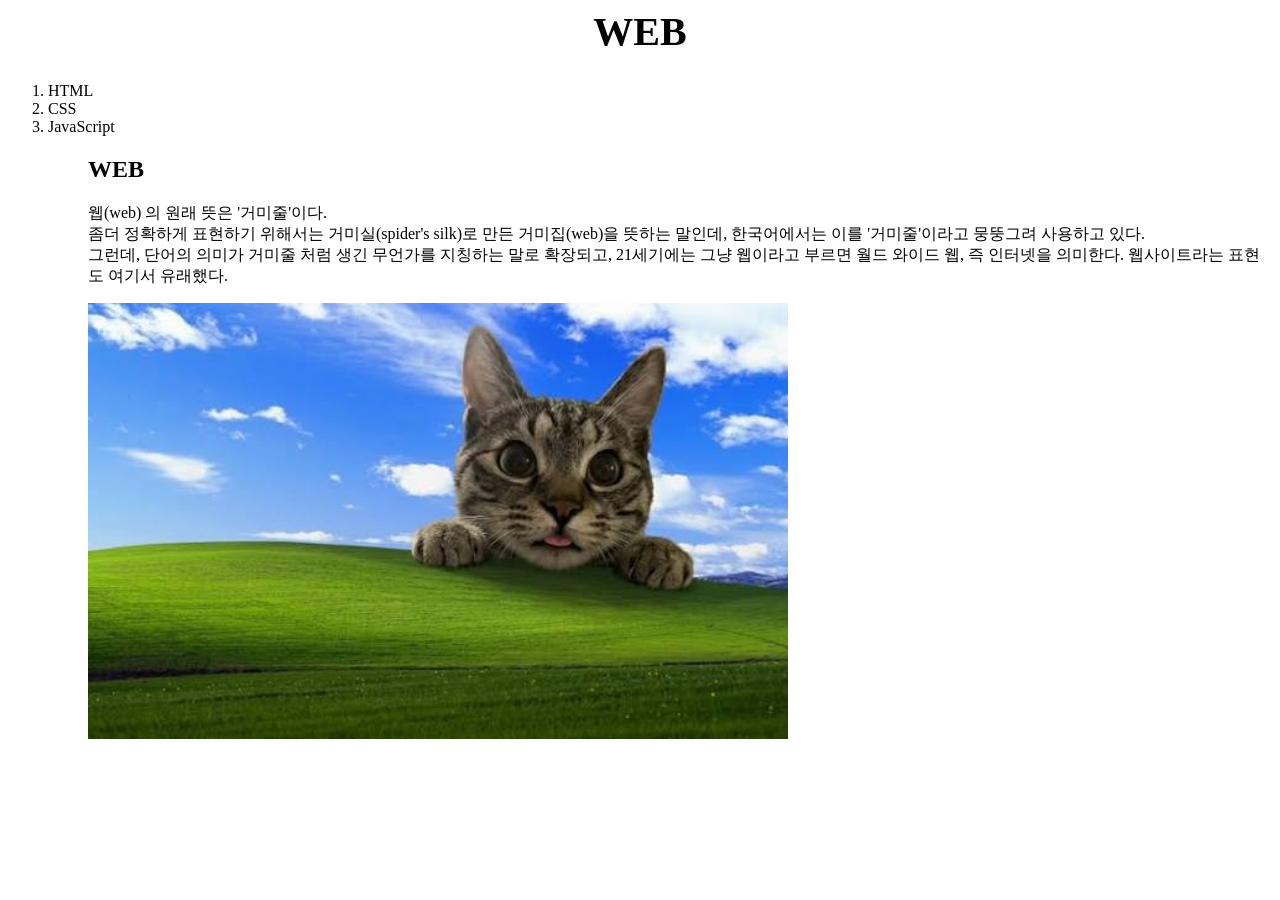
<file: index.html>
<!docttype html>
<html>
<head>
    <title>WEB - welcome</title>
    <meta charset="utf-8">
    <style>
        a {
            color:black;
            text-decoration: none;
        }
        h1 {
            font-size:40px;
            text-align:center;
        }
    </style>
</head>
<body>
    <h1><a href="index.html">WEB</a></h1>
    <ol>
        <li><a href="test.html">HTML</a></li>
        <li><a href="2.html">CSS</a></li>
        <li><a href="3.html">JavaScript</a></li>
    <ol>
    <h2>WEB</h2>
    <p>
        웹(web) 의 원래 뜻은 '거미줄'이다.<br> 
        좀더 정확하게 표현하기 위해서는 거미실(spider's silk)로 만든 거미집(web)을
        뜻하는 말인데, 한국어에서는 이를 '거미줄'이라고 뭉뚱그려 사용하고 있다.<br>
        그런데, 단어의 의미가 거미줄 처럼 생긴 무언가를 지칭하는 말로 확장되고,
        21세기에는 그냥 웹이라고 부르면 월드 와이드 웹, 즉 인터넷을 의미한다.
        웹사이트라는 표현도 여기서 유래했다.
    </p>
    <img src="images.jpg" width="700px">
</body>
</html>
</file>
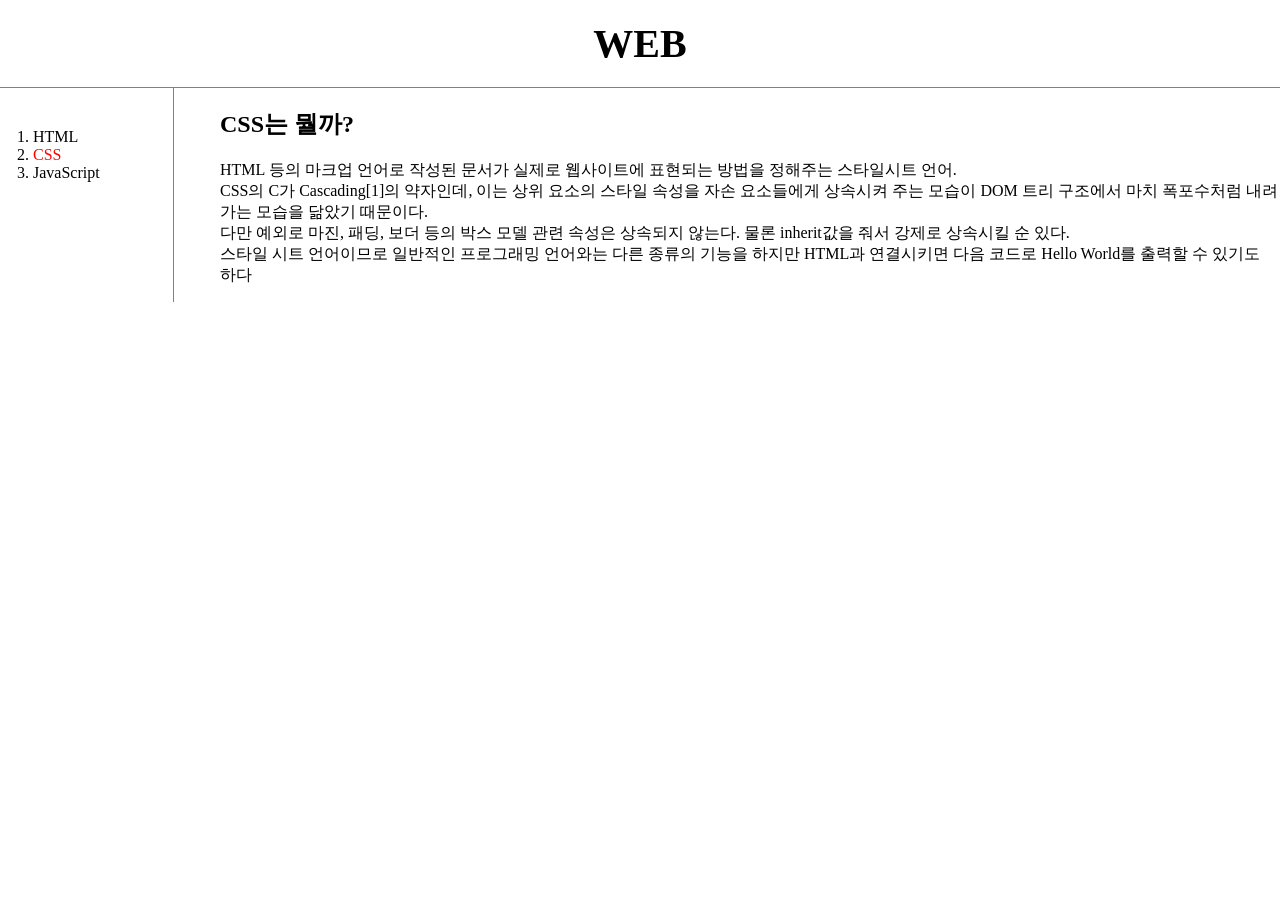
<file: 2.html>
<!docttype html>
<html>
<head>
    <title>WEB - css</title>
    <meta charset="utf-8">
    <link rel="stylesheet" href="style.css">
</head>
<body>
    <h1><a href="index.html">WEB</a></h1>
    <div id="grid">
        <ol>
            <li><a href="test.html">HTML</a></li>
            <li><a href="2.html" class="saw active" id="active">CSS</a></li>
            <li><a href="3.html">JavaScript</a></li>
        </ol>
        <div>
            <h2>CSS는 뭘까?</h2>
            <p>
                HTML 등의 마크업 언어로 작성된 문서가 실제로 웹사이트에 표현되는 방법을 정해주는 스타일시트 언어.<br>
                CSS의 C가 Cascading[1]의 약자인데, 이는 상위 요소의 스타일 속성을 자손 요소들에게 상속시켜 주는 모습이
                DOM 트리 구조에서 마치 폭포수처럼 내려가는 모습을 닮았기 때문이다.<br>
                다만 예외로 마진, 패딩, 보더 등의 박스 모델 관련 속성은 상속되지 않는다.
                물론 inherit값을 줘서 강제로 상속시킬 순 있다.<br>
                스타일 시트 언어이므로 일반적인 프로그래밍 언어와는 다른 종류의 기능을 하지만
                HTML과 연결시키면 다음 코드로 Hello World를 출력할 수 있기도 하다
            </p>
        </div>
    </div>
</body>
</html>
</file>
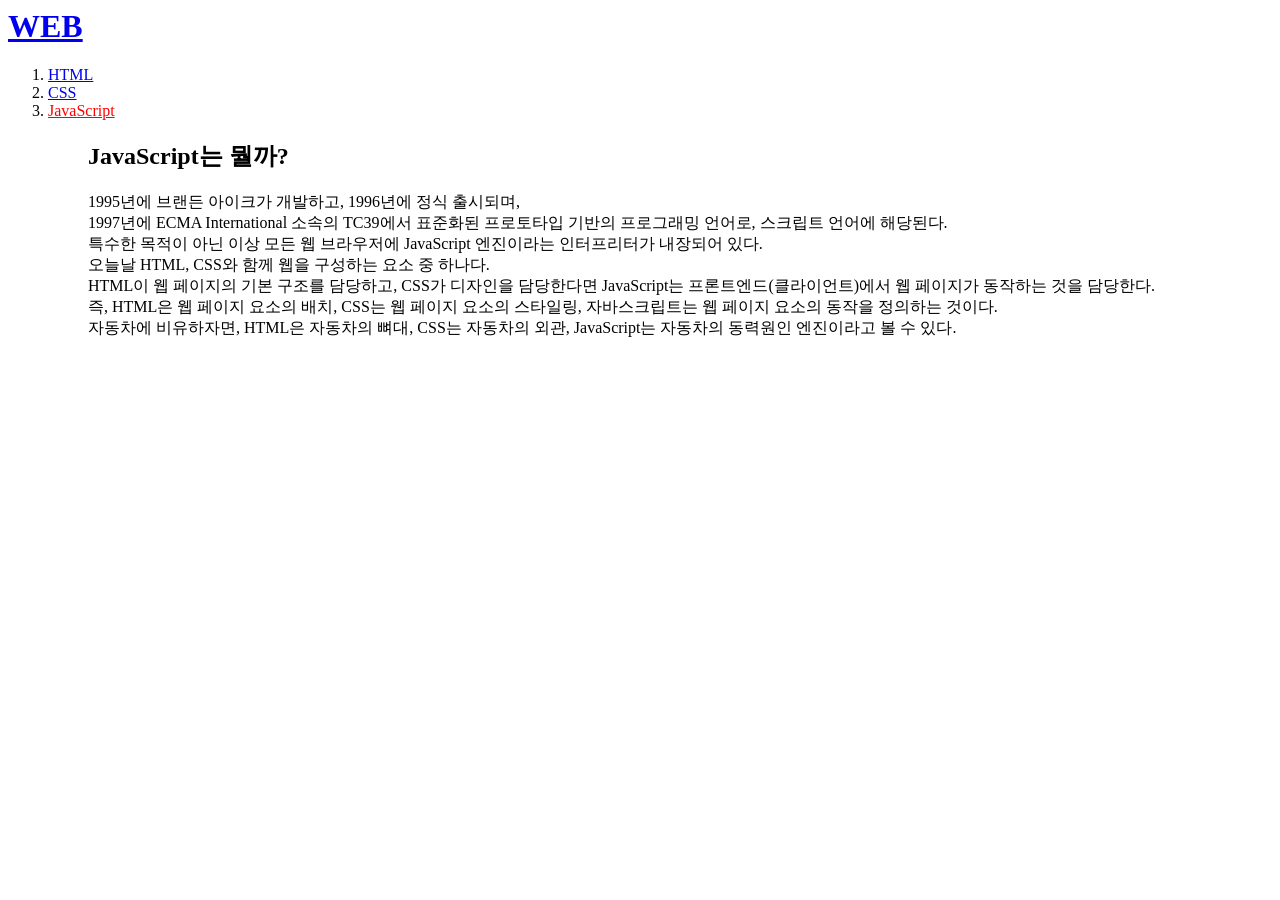
<file: 3.html>
<!docttype html>
<html>
<head>
    <title>WEB - javascript</title>
    <meta charset="utf-8">
</head>
<body>
    <h1><a href="index.html">WEB</a></h1>
    <ol>
        <li><a href="test.html">HTML</a></li>
        <li><a href="2.html">CSS</a></li>
        <li><a href="3.html" style="color:red;text-decoration:underline">JavaScript</a></li>
    <ol>
    <h2>JavaScript는 뭘까?</h2>
    <p>
        1995년에 브랜든 아이크가 개발하고, 1996년에 정식 출시되며,<br> 
        1997년에 ECMA International 소속의 TC39에서 표준화된 프로토타입 기반의
        프로그래밍 언어로, 스크립트 언어에 해당된다.<br> 특수한 목적이 아닌 이상 
        모든 웹 브라우저에 JavaScript 엔진이라는 인터프리터가 내장되어 있다.<br>
        오늘날 HTML, CSS와 함께 웹을 구성하는 요소 중 하나다.<br>
        HTML이 웹 페이지의 기본 구조를 담당하고, CSS가 디자인을 담당한다면
        JavaScript는 프론트엔드(클라이언트)에서 웹 페이지가 동작하는 것을 담당한다.<br>
        즉, HTML은 웹 페이지 요소의 배치, CSS는 웹 페이지 요소의 스타일링,
        자바스크립트는 웹 페이지 요소의 동작을 정의하는 것이다.<br> 
        자동차에 비유하자면, HTML은 자동차의 뼈대, CSS는 자동차의 외관, 
        JavaScript는 자동차의 동력원인 엔진이라고 볼 수 있다.
    </p>
</body>
</html>
</file>
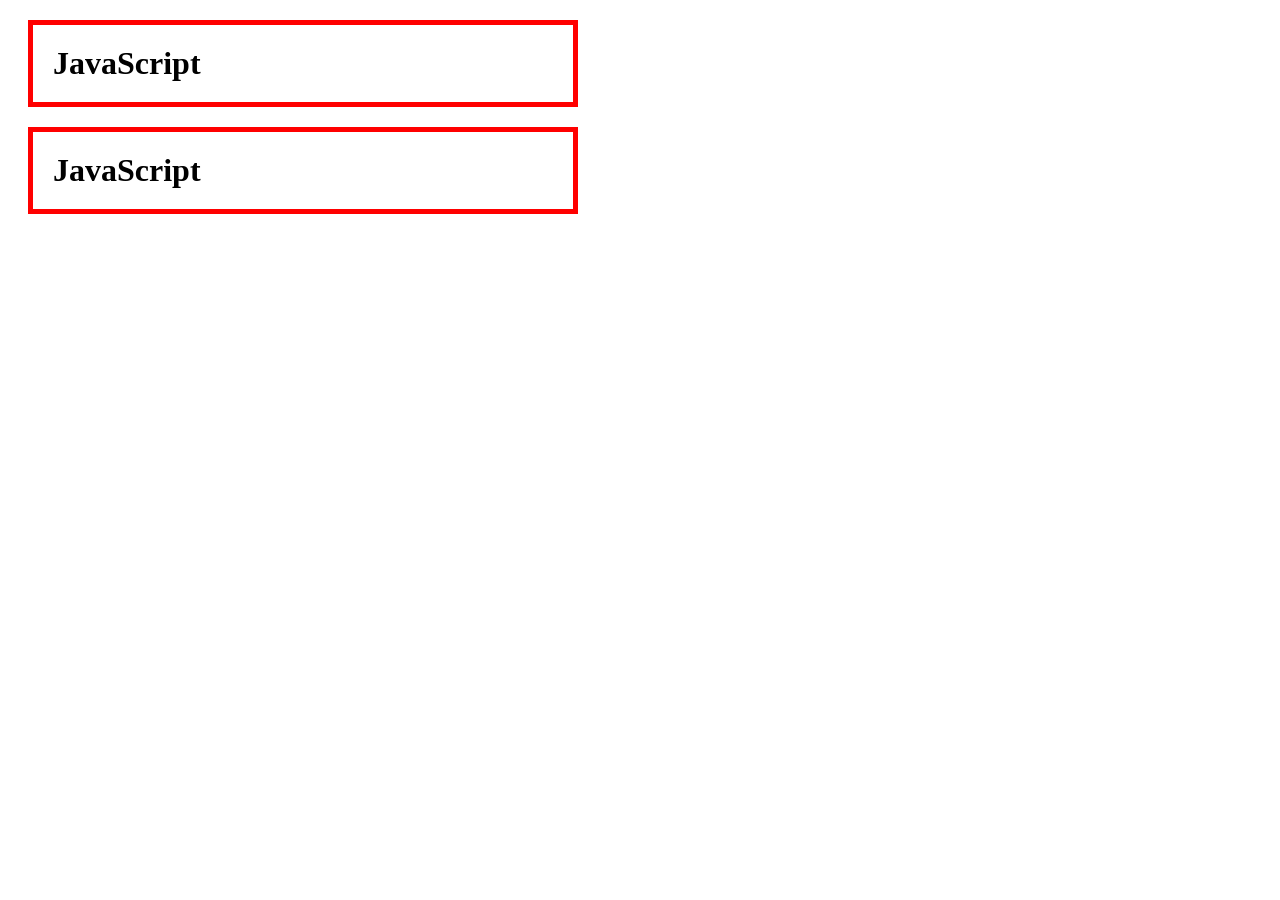
<file: box.html>
<!DOCTYPE html>
<html lang="ko">
<head>
    <meta charset="UTF-8">
    <meta name="viewport" content="width=device-width, initial-scale=1.0">
    <title></title>
    <style>
        h1{
            border: 5px, solid, red;
            padding:20px;
            margin:20px;
            display: block;
            width:500px;
        }
    </style>
</head>
<body>
    <h1>JavaScript</h1>
    <h1>JavaScript</h1>
</body>
</html>
</file>
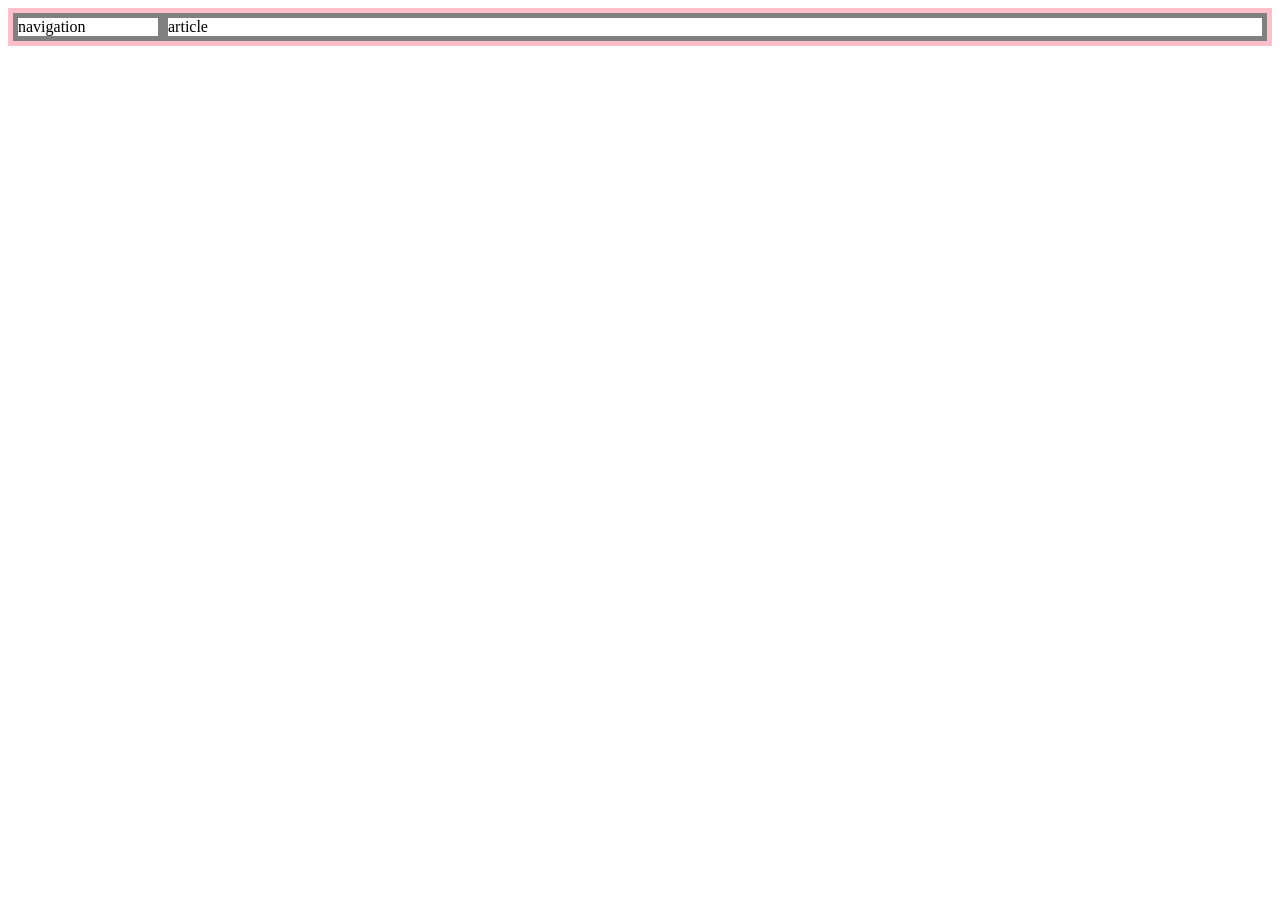
<file: gride.html>
<!DOCTYPE html>
<html lang="ko">
<head>
    <meta charset="UTF-8">
    <meta name="viewport" content="width=device-width, initial-scale=1.0">
    <title>Document</title>
    <style>
        #grid{
            border: 5px solid pink;
            display: grid;
            grid-template-columns: 150px 1fr;
        }
        div{
            border: 5px solid gray;
        }
    </style>
</head>
<body>
    <div id="grid">
        <div>navigation</div>
        <div>article</div>
    </div>
</body>
</html>
</file>
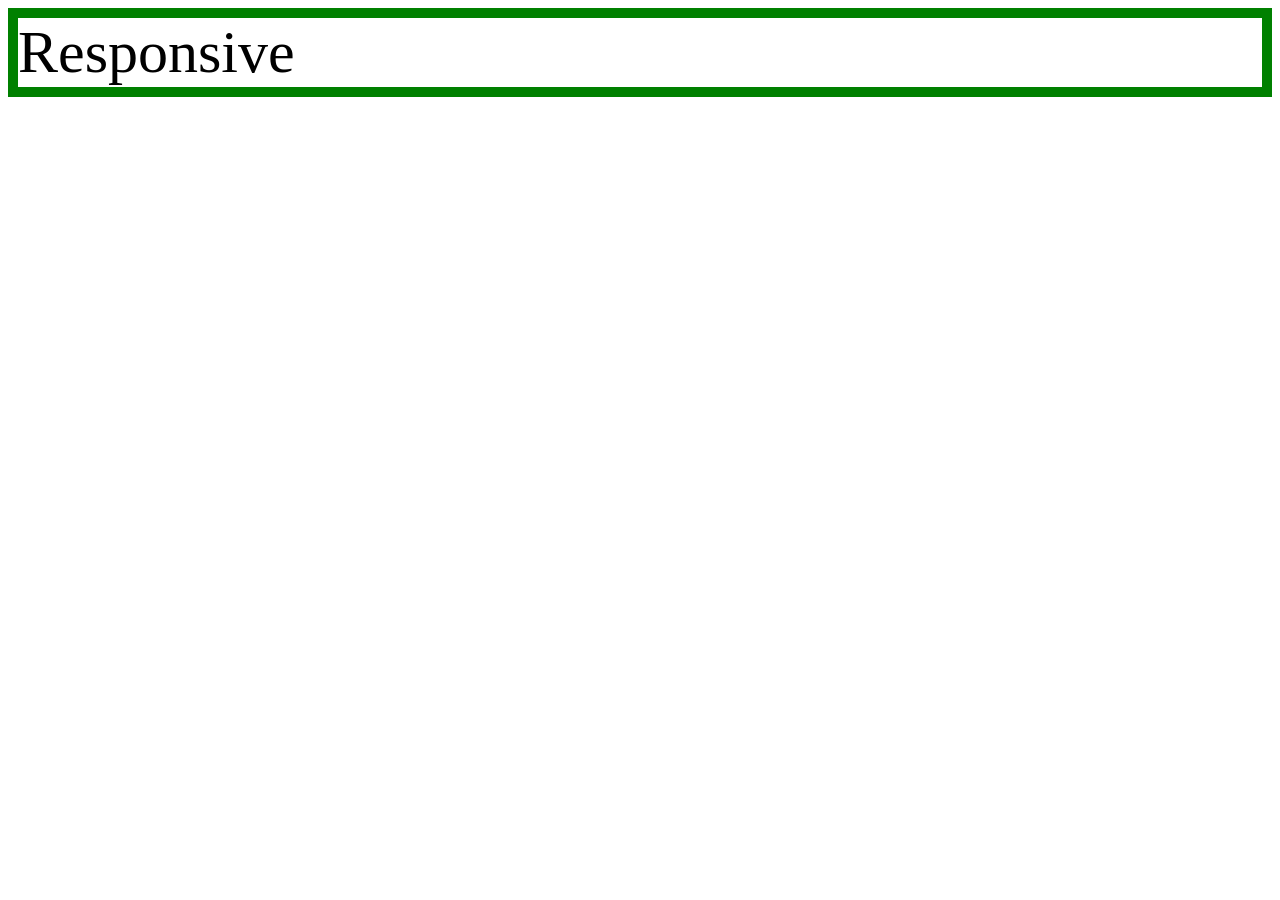
<file: mediaquery.html>
<!DOCTYPE html>
<html lang="ko">
<head>
    <meta charset="UTF-8">
    <meta name="viewport" content="width=device-width, initial-scale=1.0">
    <title>Document</title>
    <style>
        div {
            border: 10px solid green;
            font-size:60px;
        }
        @media(max-width:800px){
            div {
                display: none;
            }
        }    
    </style>
</head>
<body>
    <div>
        Responsive
    </div>
</body>
</html>
</file>
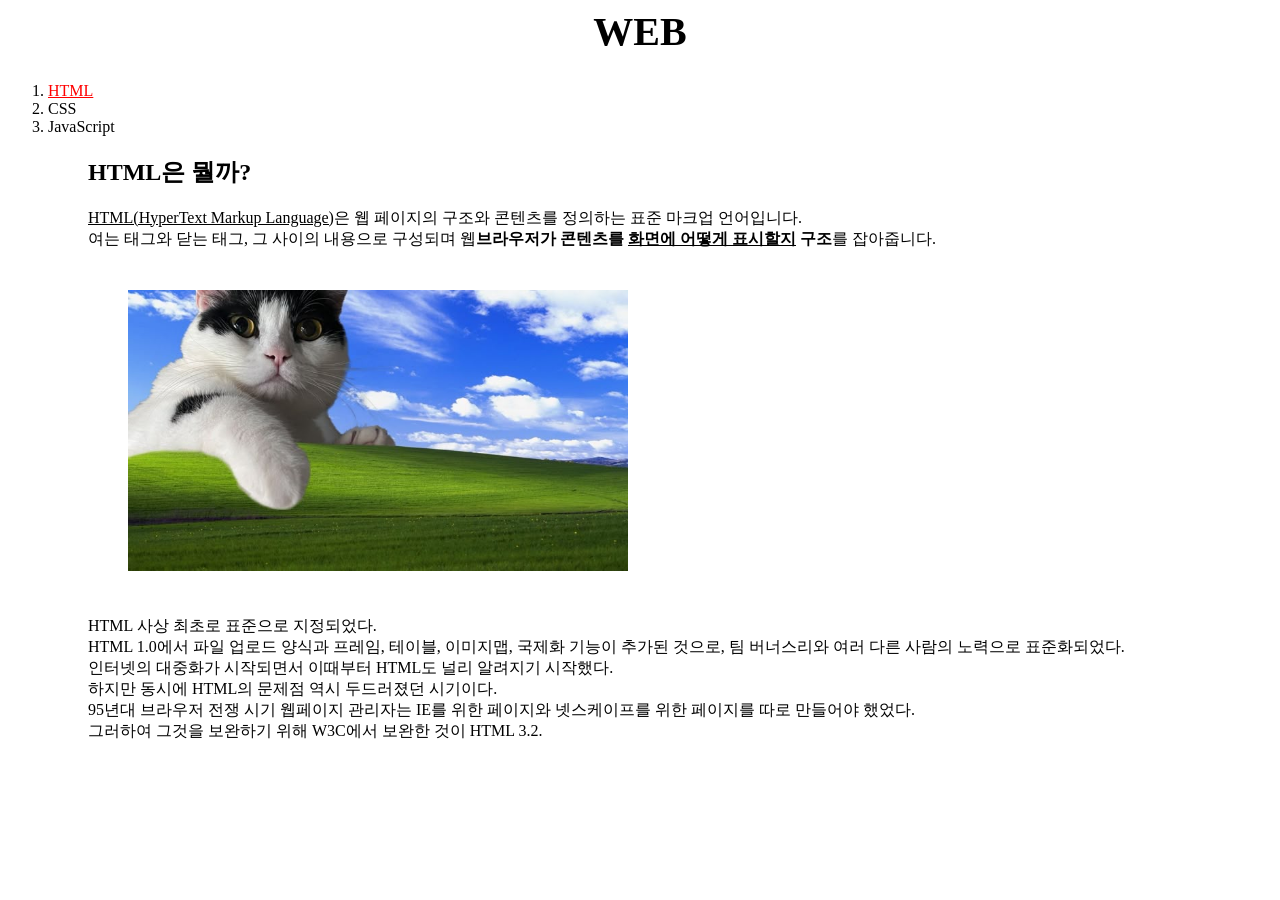
<file: test.html>
<!docttype html>
<html>
<head>
    <title>WEB - html</title>
    <meta charset="utf-8">
    <style>
        a {
            color:black;
            text-decoration: none;
        }
        h1 {
            font-size:40px;
            text-align:center;
        }
    </style>
</head>
<body>
    <h1><a href="index.html">WEB</a></h1>
    <ol>
        <li><a href="test.html" style="color:red;text-decoration:underline">HTML</a></li>
        <li><a href="2.html">CSS</a></li>
        <li><a href="3.html">JavaScript</a></li>
    <ol>
    <h2>HTML은 뭘까?</h2>
    <a href="https://namu.wiki/w/HTML"
    target="_blank" title="html 나무위키" style="text-decoration:underline">HTML(HyperText Markup Language)</a>은 웹 페이지의 구조와 콘텐츠를 정의하는 표준 마크업 언어입니다.<br>
    여는 태그와 닫는 태그, 그 사이의 내용으로 구성되며
    웹<strong>브라우저가 콘텐츠를 <u>화면에 어떻게 표시할지</u> 구조</strong>를 잡아줍니다.<br>
    <p style="margin:40px"><img src="킹냥이.jpg" width="500"></p>
    <p><p style="margin-top:45px">HTML 사상 최초로 표준으로 지정되었다.<br> HTML 1.0에서 파일 업로드 양식과 프레임, 테이블, 이미지맵,
    국제화 기능이 추가된 것으로, 팀 버너스리와 여러 다른 사람의 노력으로 표준화되었다.<br>
    인터넷의 대중화가 시작되면서 이때부터 HTML도 널리 알려지기 시작했다.<br>
    하지만 동시에 HTML의 문제점 역시 두드러졌던 시기이다.<br> 95년대 브라우저 전쟁 시기
    웹페이지 관리자는 IE를 위한 페이지와 넷스케이프를 위한 페이지를 따로 만들어야 했었다.
    <br>그러하여 그것을 보완하기 위해 W3C에서 보완한 것이 HTML 3.2.</p>
</body>
</html>
</file>
<file: style.css>
body{
    margin: 0;
    }
a {
    color:black;
    text-decoration: none;
    }
#active{
    color:red;
    }
h1 {
    font-size:40px;
    text-align: center;
    border-bottom: 1px solid gray;
    margin: 0;
    padding: 20px;
    }
ol{
    border-right:1px solid gray;
    width:100px;
    margin: 0;
    padding: 40px;
    padding-left: 33px;
    }
#grid{
    display: grid;
    grid-template-columns: 220px 1fr;
    }
@media(max-width:800px){
    #grid{
        display: block;
    }
    ol {
        border-right: none;
        }
    h1 {
        border-bottom: none;
            }
    }
</file>
